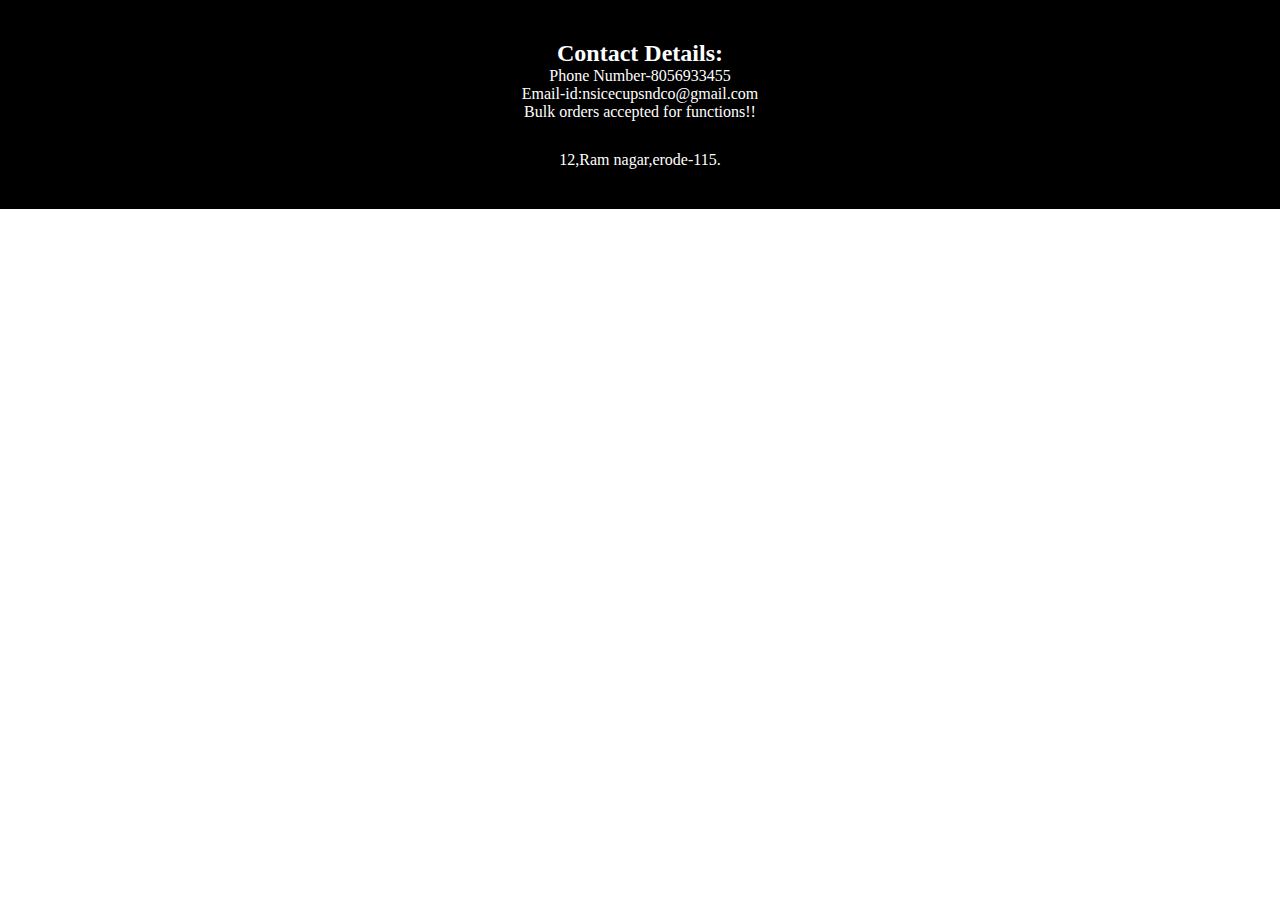
<file: contacts.html>
<!DOCTYPE html>
<html lang="en">
<head>
    <meta charset="UTF-8">
    <meta name="viewport"content="width=device-width,initial-scale=1.0">
    <title>Perfume</title>
    <link rel="stylesheet" href="style.css">
</head>
<body>
<div class="contact">
        <h2>Contact Details:</h2>
        <p>Phone Number-8056933455</p>
        <p>Email-id:nsicecupsndco@gmail.com</p>
        <p>Bulk orders accepted for functions!!</p>
        <P style="margin-top: 30px;font-size:medium;">12,Ram nagar,erode-115.</P>
    </div>
</body>
</html>
</file>
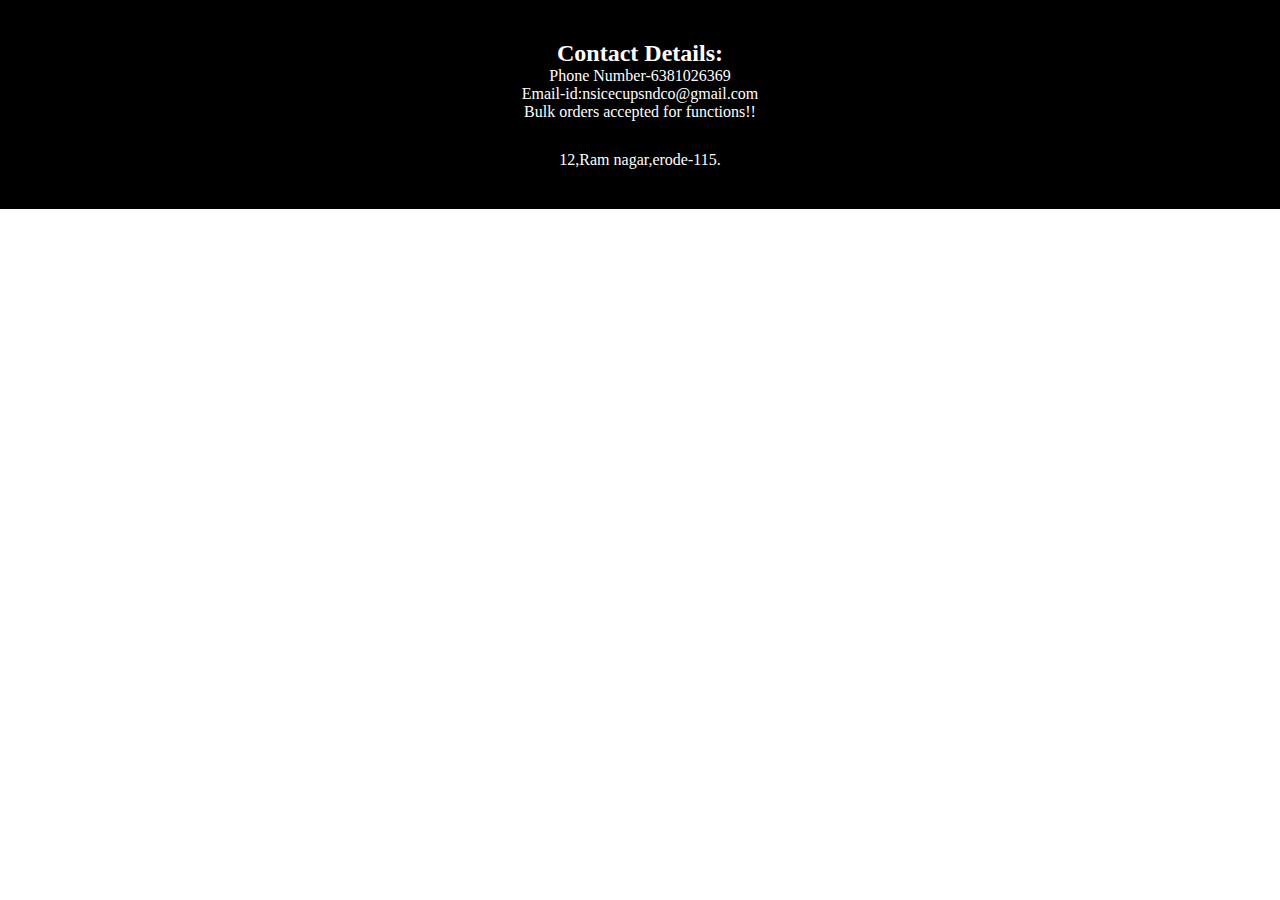
<file: pranee/contacts.html>
<!DOCTYPE html>
<html lang="en">
<head>
    <meta charset="UTF-8">
    <meta name="viewport"content="width=device-width,initial-scale=1.0">
    <title>Perfume</title>
    <link rel="stylesheet" href="style.css">
</head>
<body>
<div class="contact">
        <h2>Contact Details:</h2>
        <p>Phone Number-6381026369</p>
        <p>Email-id:nsicecupsndco@gmail.com</p>
        <p>Bulk orders accepted for functions!!</p>
        <P style="margin-top: 30px;font-size:medium;">12,Ram nagar,erode-115.</P>
    </div>
</body>
</html>
</file>
<file: style.css>
*{
    margin: 0;
    padding: 0;
}
nav{
    background-color: black;
    color:white;
    padding: 20px;
}
li,h1,ul{
    display:inline;
}
ul{
    margin-left: 50%;
}
li{
    color:white;
    cursor: pointer;
}
li:hover{
    color: white;
}
input{
    width:60%;
    padding: 15px;
}
.searchbar{
    padding: 50px;
    text-align: center;
}
.box{
    border-color: black;
    border-width: 2px;
    border-style: solid;
    display: inline-block;
    width: 300px;
}
.box1{
    border-color: black;
    border-width: 2px;
    border-style: solid;
    display: inline-block;
    width: 300px;
}
.box2{
    border-color: black;
    border-width: 2px;
    border-style: solid;
    display: inline-block;
    width: 300px;
}
.box3{
    border-color: black;
    border-width: 2px;
    border-style: solid;
    display: inline-block;
    width: 300px;
}
.box:hover{
    background-color: black;
    color: white;
}
.box1:hover{
    background-color: black;
    color: white;
}
.box2:hover{
    background-color: black;
    color: white;
}
.box3:hover{
    background-color: black;
    color: white;
}
.products{
    text-align: center;
    padding: 20px;
}
.about{
    text-align: center;
    margin-top: 20px;
    padding: 20px;
}
.contact{
    background-color: black;
    color: white;
    text-align: center;
    padding: 40px;
}
</file>
<file: pranee/style.css>
*{
    margin: 0;
    padding: 0;
}
nav{
    background-color: black;
    color:white;
    padding: 20px;
}
li,h1,ul{
    display:inline;
}
ul{
    margin-left: 50%;
}
li{
    color:white;
    cursor: pointer;
}
li:hover{
    color: white;
}
input{
    width:60%;
    padding: 15px;
}
.searchbar{
    padding: 50px;
    text-align: center;
}
.box{
    border-color: black;
    border-width: 2px;
    border-style: solid;
    display: inline-block;
    width: 300px;
}
.box1{
    border-color: black;
    border-width: 2px;
    border-style: solid;
    display: inline-block;
    width: 300px;
}
.box2{
    border-color: black;
    border-width: 2px;
    border-style: solid;
    display: inline-block;
    width: 300px;
}
.box3{
    border-color: black;
    border-width: 2px;
    border-style: solid;
    display: inline-block;
    width: 300px;
}
.box:hover{
    background-color: black;
    color: white;
}
.box1:hover{
    background-color: black;
    color: white;
}
.box2:hover{
    background-color: black;
    color: white;
}
.box3:hover{
    background-color: black;
    color: white;
}
.products{
    text-align: center;
    padding: 20px;
}
.about{
    text-align: center;
    margin-top: 20px;
    padding: 20px;
}
.contact{
    background-color: black;
    color: white;
    text-align: center;
    padding: 40px;
}
</file>
